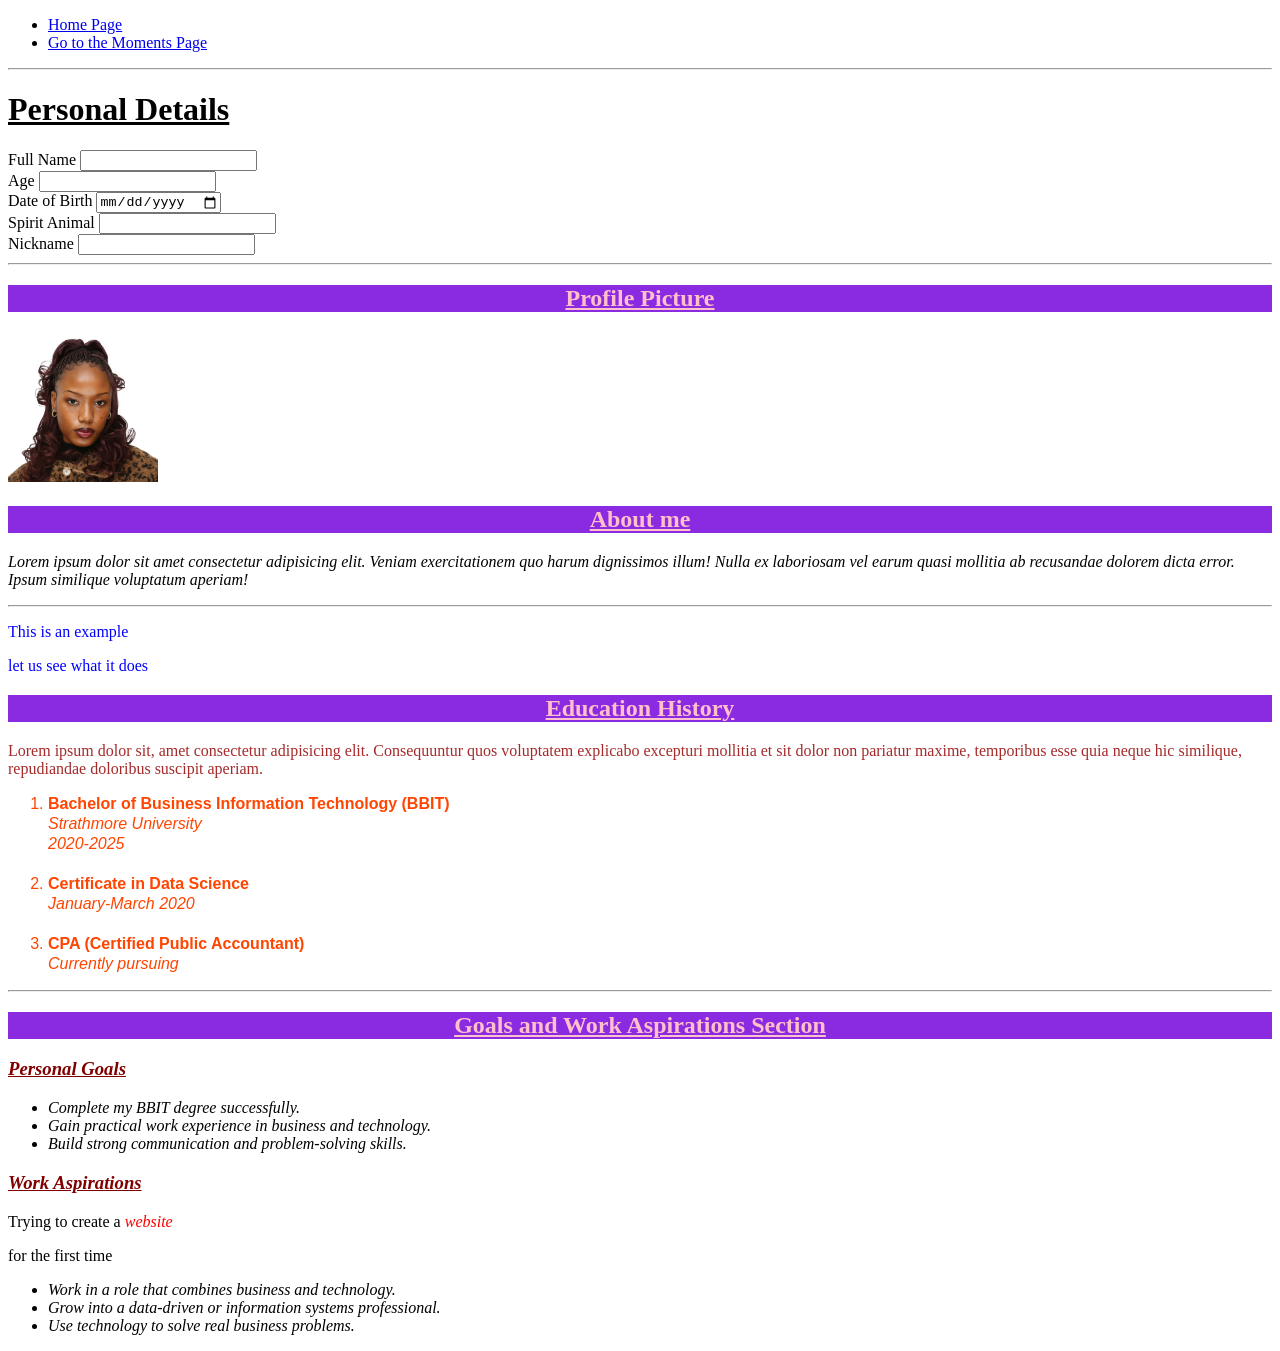
<file: index.html>
<!DOCTYPE html>
<html lang="en">

<head>
    <meta charset="UTF-8">
    <meta name="viewport" content="width=device-width, initial-scale=1.0">
    <title>Shalone's Portfolio</title>
    <link rel="stylesheet" href="./css/style.css" type="text/css">
</head>

<body>

    <nav class="navbar">
        <ul>
            <li><a href="index.html">Home Page</a></li>
            <li><a href="moments.html">Go to the Moments Page</a></li>
        </ul>
    </nav>

    <div>
        <hr>
        <h1><u>Personal Details</u></h1>
        <form action=""></form>
        <label for="Full Name">Full Name</label>
        <input type="text" name="" id=""><br>

        <label for="Age">Age</label>
        <input type="number" name="" id=""><br>

        <label for="Date of Birth">Date of Birth</label>
        <input type="date" name="" id=""><br>

        <label for="Spirit Animal">Spirit Animal</label>
        <input type="text" name="" id=""><br>

        <label for="Nickname">Nickname</label>
        <input type="text" name="" id="">
        <hr>
    </div>

    <div id="sectionOne">
        <h2><u>Profile Picture</u></h2>
        <div>
            <img src="Assets/my picture.jpg" alt="" height="150px" width="150px">
        </div>

        <div>
            <h2><u>About me</u></h2>
            <p class="aboutme">Lorem ipsum dolor sit amet consectetur adipisicing elit. Veniam exercitationem quo harum dignissimos illum! Nulla ex laboriosam vel earum quasi mollitia ab recusandae dolorem dicta error. Ipsum similique voluptatum aperiam!</p>
            <hr>

            <p class="New">This is an example</p>
            <p id="Anotherline">let us see what it does</p>
        </div>
    </div>

    <div id="sectionTwo">
        <h2><u>Education History</u></h2>

        <p class="education">
            Lorem ipsum dolor sit, amet consectetur adipisicing elit. Consequuntur quos voluptatem explicabo excepturi mollitia et sit dolor non pariatur maxime, temporibus esse quia neque hic similique, repudiandae doloribus suscipit aperiam.
        </p>

        <ol>
            <li><strong>Bachelor of Business Information Technology (BBIT)</strong><br>
                <em>Strathmore University </em><br>
                <em>2020-2025</em></li><br>
            <li><strong>Certificate in Data Science</strong><br>
            <em>January-March 2020</em></li><br>
            <li>
                <strong>CPA (Certified Public Accountant)</strong><br>
                <em>Currently pursuing</em>
            </li>
        </ol>
        <hr>
    </div>

    <div id="sectionThree">
        <h2><u>Goals and Work Aspirations Section</u></h2>
        <h3><u>Personal Goals</u></h3>
        <ul>
            <li><em>Complete my BBIT degree successfully.</em></li>
            <li><em>Gain practical work experience in business and technology.</em></li>
            <li><em>Build strong communication and problem-solving skills.</em></li>
        </ul>

        <h3><u>Work Aspirations</u></h3>

        <p>Trying to create a <span class="decorate style">website</span></p>for the first time
        <ul>
            <li><em>Work in a role that combines business and technology.</em></li>
            <li><em>Grow into a data-driven or information systems professional.</em></li>
            <li><em>Use technology to solve real business problems.</em></li>
        </ul>

    </div>


</body>

</html>
</file>
<file: css/style.css>
h2{
    color: pink;
    background-color: blueviolet;
    text-align: center;
}

h3{
    font-style: italic;
    text-align: left;
    color: maroon;
}
ol{
    font-family:'Segoe UI', Tahoma, Geneva, Verdana, sans-serif;
    color: orangered;
    line-height: 20px;
}

.aboutme{
    font-style: italic;

}

.education{
    color: brown;    
}

.emphasize{
    font-weight: bolder;
}

.highlight{
    background-color: yellow;
}

.decorate{
    color: red;
}

.style{
    font-style: italic;
}

.New{
    color: blue;
}

#Anotherline{
    color: blue;
}
</file>
